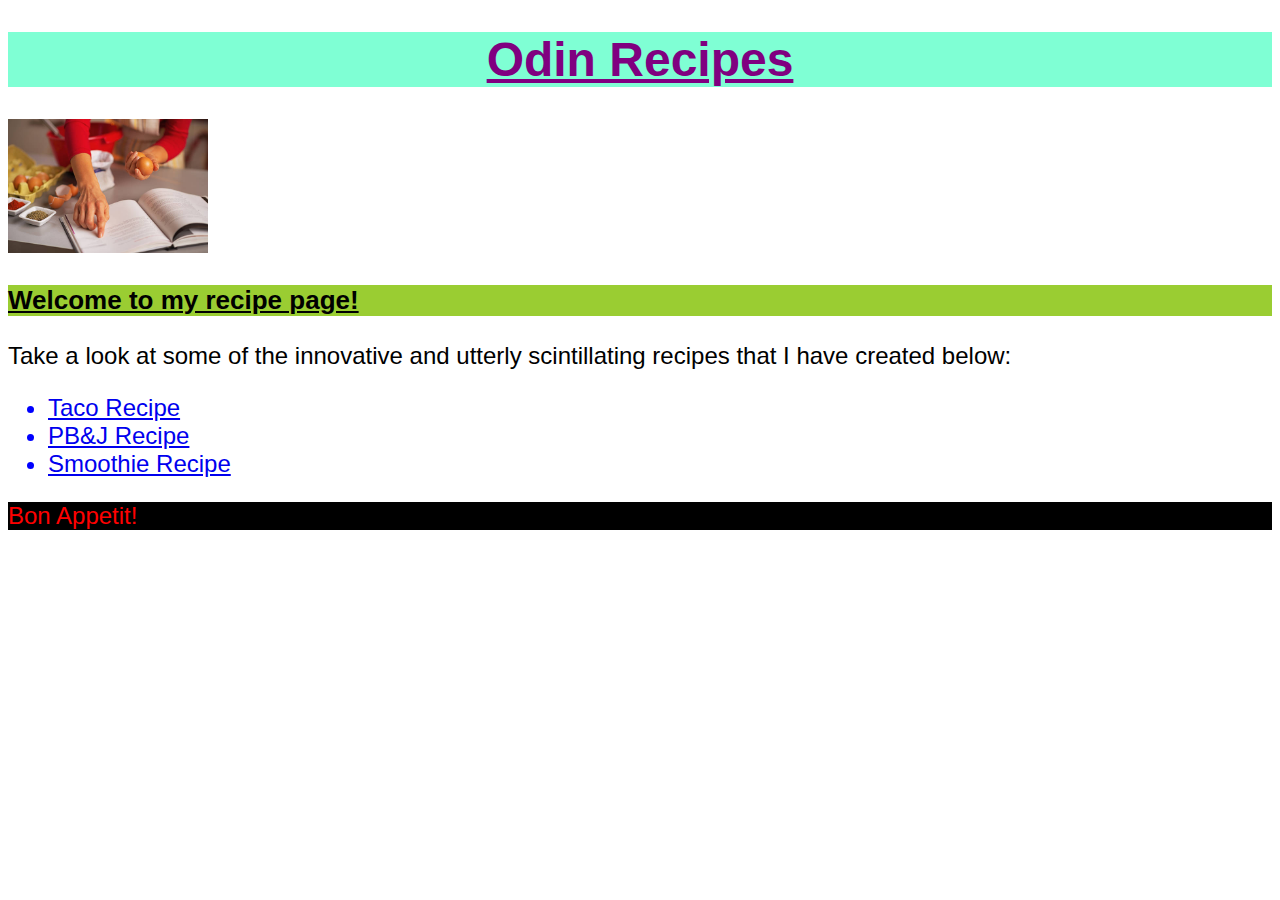
<file: index.html>
<!DOCTYPE html>
<html lang="en">
<head>
    <meta charset="UTF-8">
    <meta name="viewport" content="width=device-width, initial-scale=1.0">
    <title>Odin Recipes</title>
    <link rel="stylesheet" href="./style.css">
</head>
<body>
    <h1>Odin Recipes</h1>

    <img class="cooking" src="./recipe-book.jpg" alt="someone following and open recipe book while cooking">

    <p id="welcome"> Welcome to my recipe page!</p>

    <p class="description">Take a look at some of the innovative and utterly scintillating recipes that I have created below:</p>

        <Ul>
            <li class="recipe">
                <a href="./recipes/tacos.html">Taco Recipe</a>
            </li>
            <li class="recipe">
                <a href="./recipes/pbj.html">PB&J Recipe</a>
            </li>
            <li class="recipe">
                <a href="./recipes/smoothie.html">Smoothie Recipe</a>
            </li>

        </Ul>

    <p id="end"> Bon Appetit!</p>
</body>
</html>
</file>
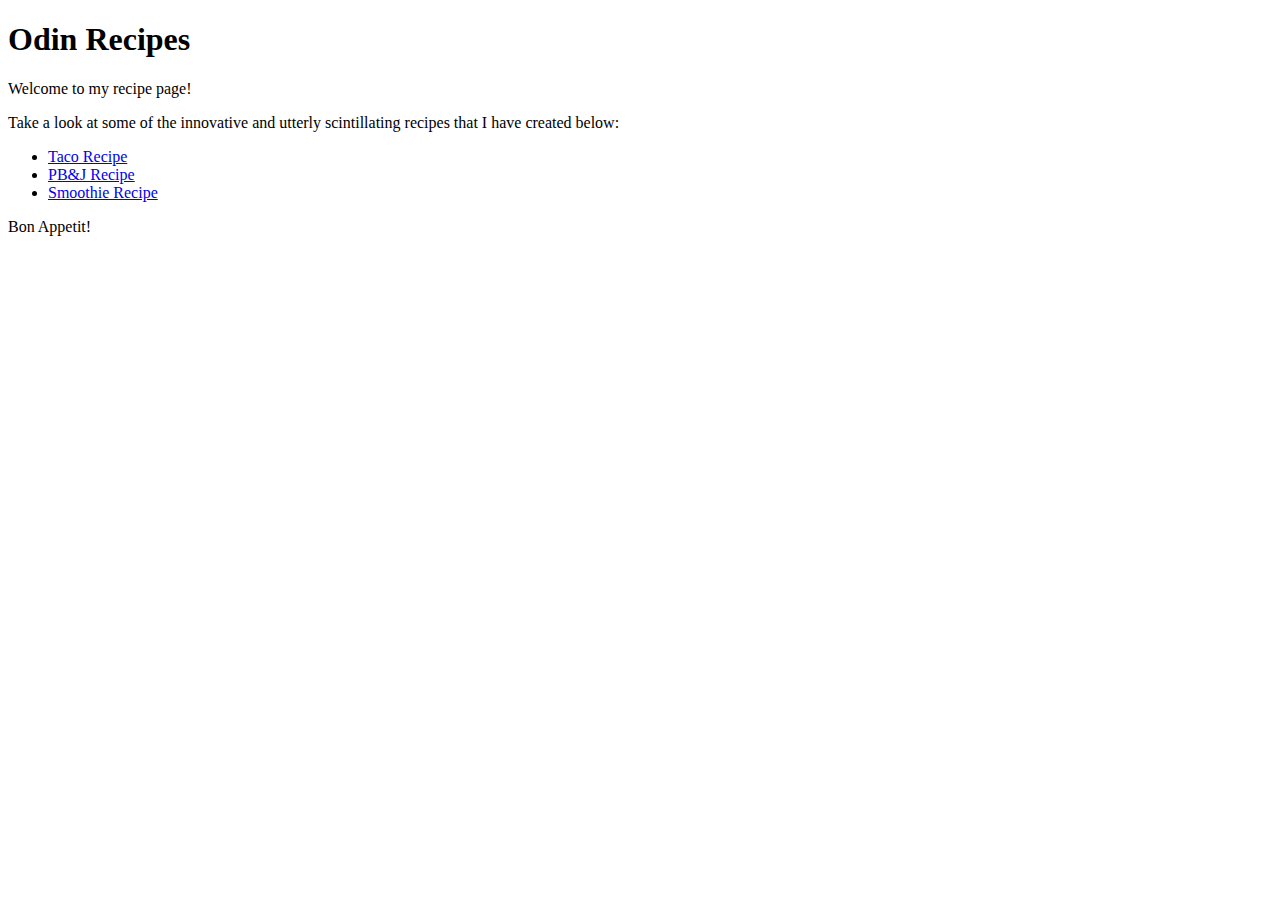
<file: recipes/index.html>
<!DOCTYPE html>
<html lang="en">
<head>
    <meta charset="UTF-8">
    <meta name="viewport" content="width=device-width, initial-scale=1.0">
    <title>Odin Recipes</title>
</head>
<body>
    <h1>Odin Recipes</h1>

    <p>Welcome to my recipe page!</p>

    <p>Take a look at some of the innovative and utterly scintillating recipes that I have created below:</p>

        <Ul>
            <li>
                <a href="./tacos.html">Taco Recipe</a>
            </li>
            <li>
                <a href="./pbj.html">PB&J Recipe</a>
            </li>
            <li>
                <a href="./smoothie.html">Smoothie Recipe</a>
            </li>

        </Ul>

    <p>Bon Appetit!</p>
</body>
</html>
</file>
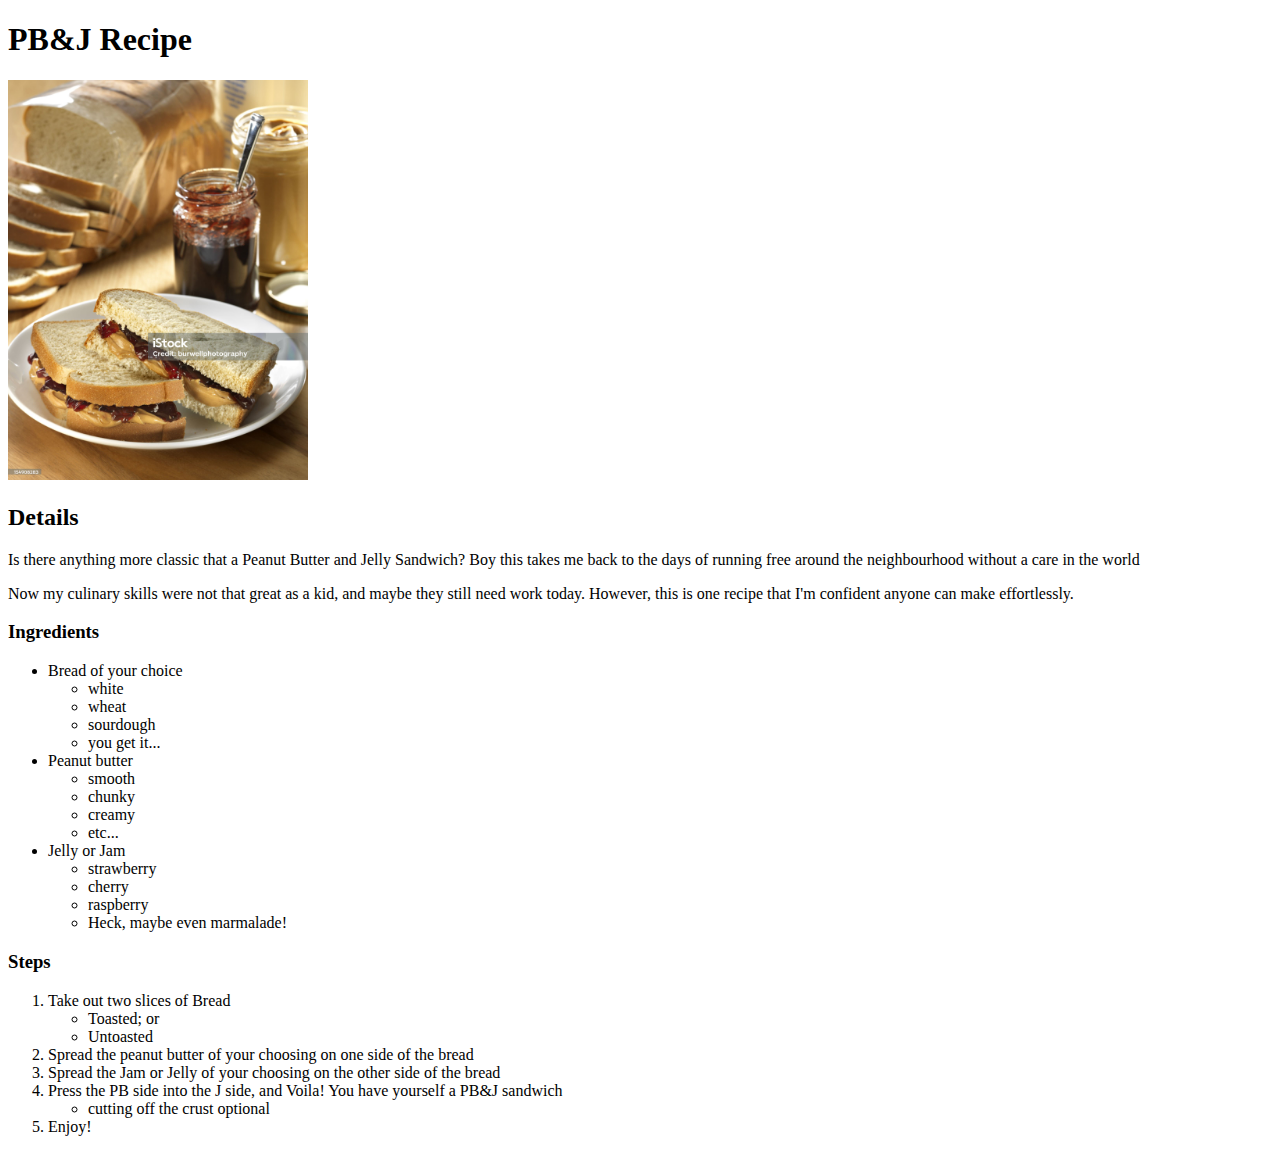
<file: recipes/pbj.html>
<!DOCTYPE html>
<html lang="en">
<head>
    <meta charset="UTF-8">
    <meta name="viewport" content="width=device-width, initial-scale=1.0">
    <title>PB&J Recipe</title>
</head>
<body>
    <h1>PB&J Recipe</h1>
<img src="./recipe-images/pbj.jpg" alt="A peanut butter and jelly sandwich" width="300">

<h2>Details</h2>

    <p>Is there anything more classic that a Peanut Butter and Jelly Sandwich? Boy this takes me back to the days of running free around the neighbourhood without a care in the world</p>

    <p>Now my culinary skills were not that great as a kid, and maybe they still need work today. However, this is one recipe that I'm confident anyone can make effortlessly.</p>

<h3>Ingredients</h3>
    <ul>
    <li>Bread of your choice
        <ul>
            <li>white</li>
            <li>wheat</li>
            <li>sourdough</li>
            <li>you get it...</li>
        </ul>
    </li>
    <li>Peanut butter
        <ul>
            <li>smooth</li>
            <li>chunky</li>
            <li>creamy</li>
            <li>etc...</li>
        </ul>
    </li>
    <li>Jelly or Jam
        <ul>
            <li>strawberry</li>
            <li>cherry</li>
            <li>raspberry</li>
            <li>Heck, maybe even marmalade!</li>
        </ul>
    </li>
    </ul>
<h3>Steps</h3>
    <ol>
    <li>Take out two slices of Bread
        <ul>
            <li>Toasted; or </li>
            <li>Untoasted</li>
        </ul>
    </li>
    <li>Spread the peanut butter of your choosing on one side of the bread</li>
    <li>Spread the Jam or Jelly of your choosing on the other side of the bread</li>
    <li>Press the PB side into the J side, and Voila! You have yourself a PB&J sandwich
        <ul>
            <li>cutting off the crust optional</li>
        </ul>
    </li>
    <li>Enjoy!</li>
    </ol>

</body>
</html>
</file>
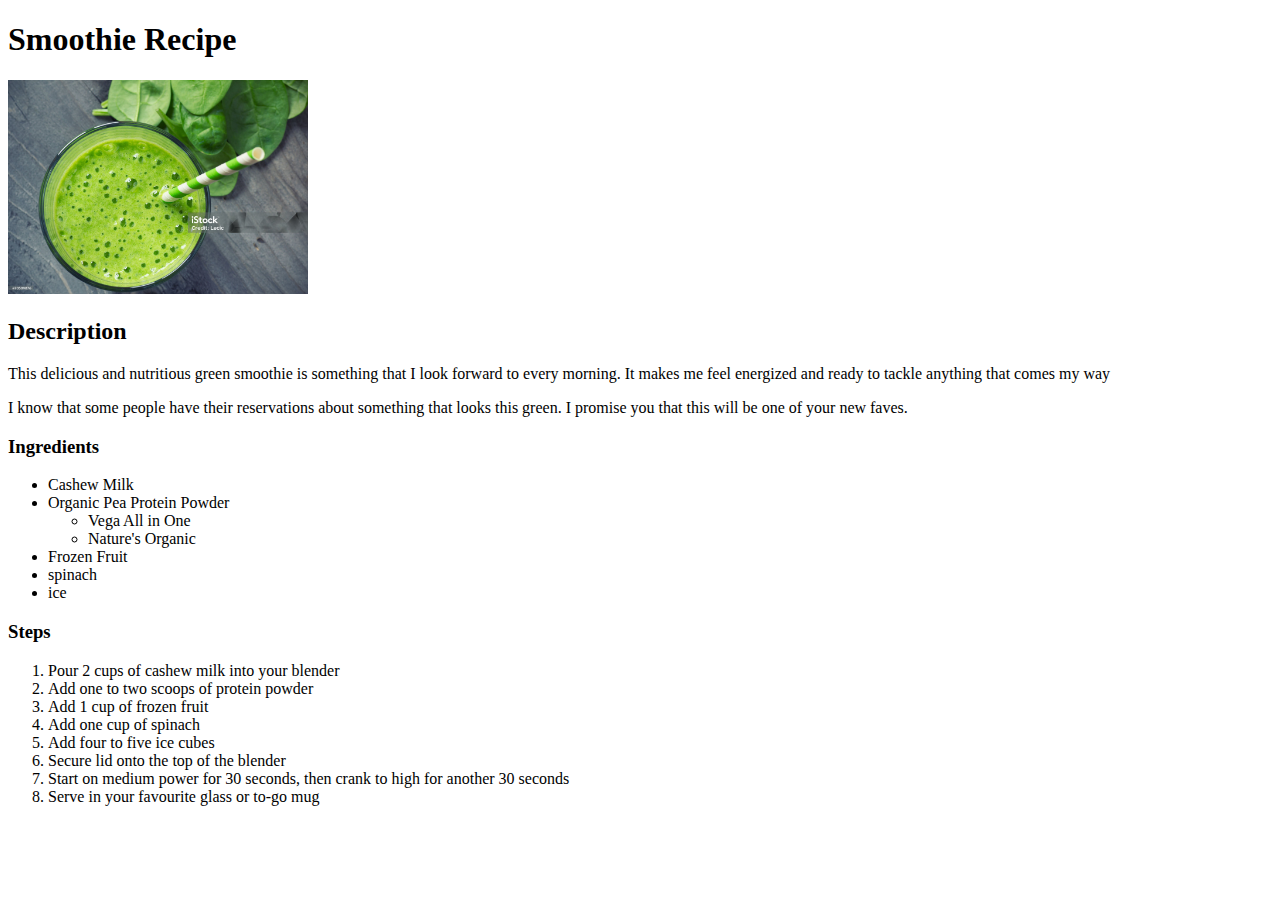
<file: recipes/smoothie.html>
<!DOCTYPE html>
<html lang="en">
<head>
    <meta charset="UTF-8">
    <meta name="viewport" content="width=device-width, initial-scale=1.0">
    <title>Smoothie Recipe</title>
</head>
<body>
    <h1>Smoothie Recipe</h1>
        <img src="./recipe-images/smoothie.jpg" alt="A healthy green smoothie" width="300">

    <h2>Description</h2>

        <p>This delicious and nutritious green smoothie is something that I look forward to every morning. It makes me feel energized and ready to tackle anything that comes my way</p>

        <p>I know that some people have their reservations about something that looks this green. I promise you that this will be one of your new faves.</p>

    <h3>Ingredients</h3>
        <ul>
            <li>Cashew Milk</li>
            <li>Organic Pea Protein Powder
                <ul>
                    <li>Vega All in One</li>
                    <li>Nature's Organic</li>
                </ul>
            </li>
            <li>Frozen Fruit</li>
            <li>spinach</li>
            <li>ice</li>
        </ul>

    <h3>Steps</h3>
        <ol>
            <li>Pour 2 cups of cashew milk into your blender</li>
            <li>Add one to two scoops of protein powder</li>
            <li>Add 1 cup of frozen fruit</li>
            <li>Add one cup of spinach</li>
            <li>Add four to five ice cubes</li>
            <li>Secure lid onto the top of the blender</li>
            <li>Start on medium power for 30 seconds, then crank to high for another 30 seconds</li>
            <li>Serve in your favourite glass or to-go mug</li>
        </ol>
</body>
</html>
</file>
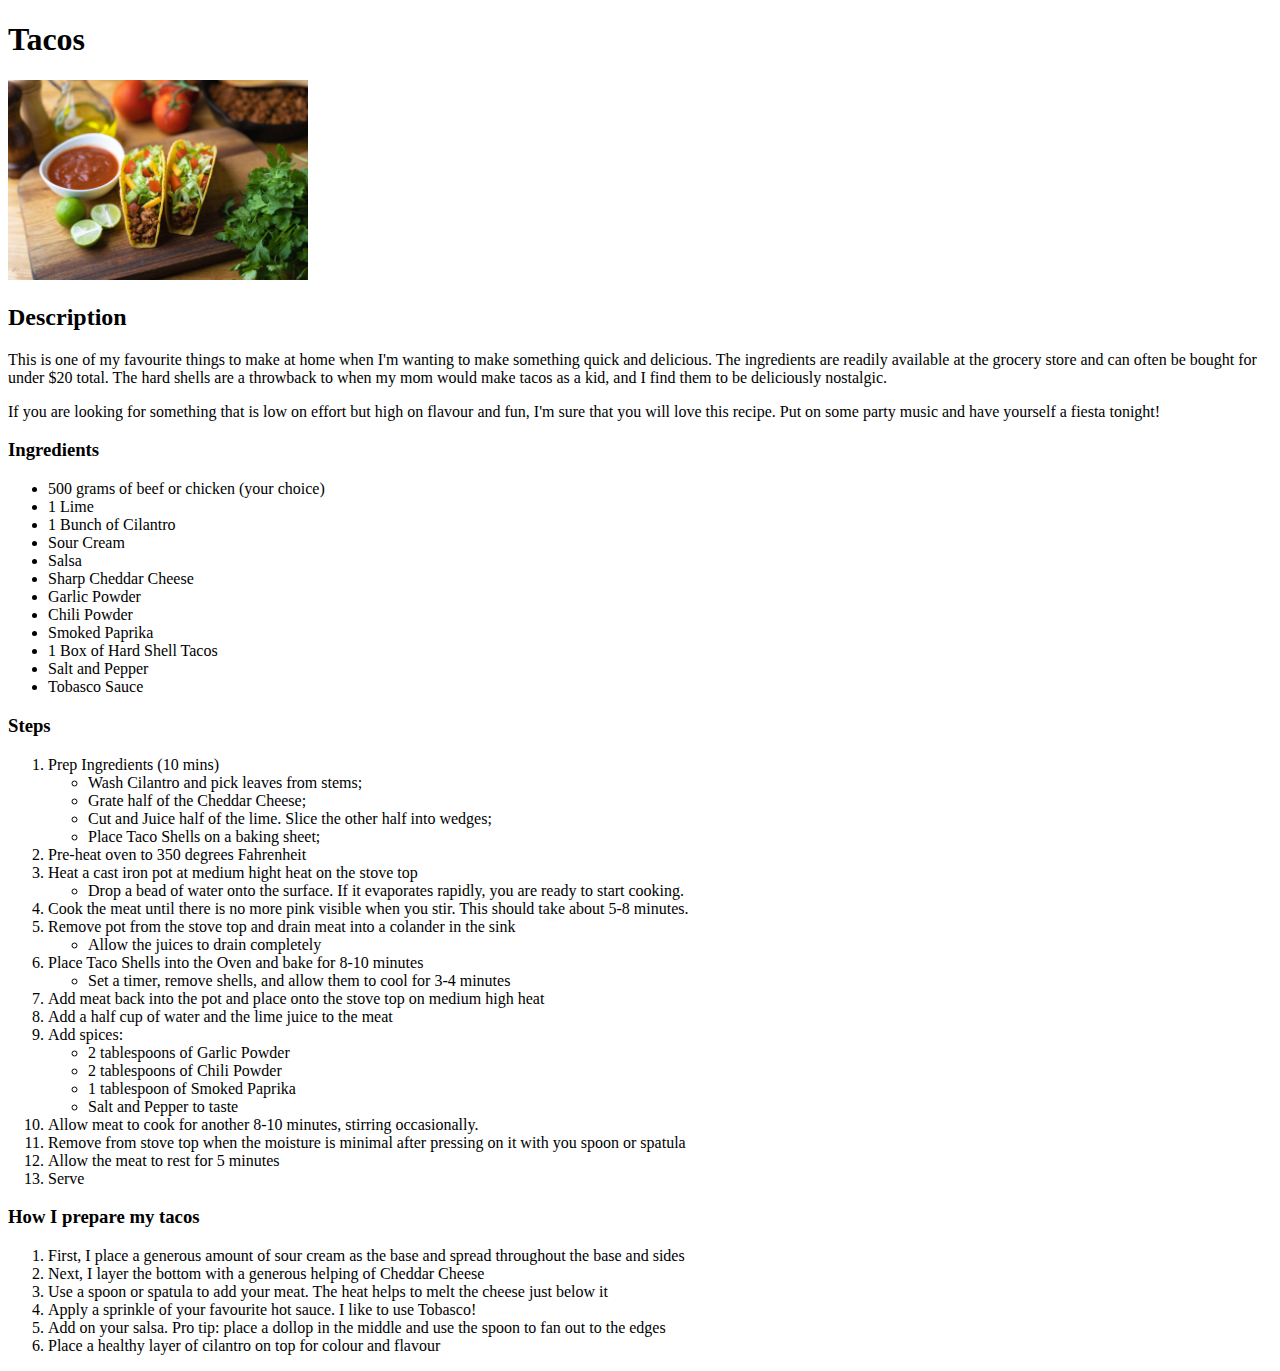
<file: recipes/tacos.html>
<!DOCTYPE html>
<html lang="en">
<head>
    <meta charset="UTF-8">
    <meta name="viewport" content="width=device-width, initial-scale=1.0">
    <title>Tacos</title>
</head>
<body>
    <h1>Tacos</h1> 
    <img src="./recipe-images/taco.jpg" alt="Ready to eat hard shell tacos with fresh salsa and lime on a wood cutting board" width="300">

    <h2>Description</h2>
    <p>This is one of my favourite things to make at home when I'm wanting to make something quick and delicious. 
        The ingredients are readily available at the grocery store and can often be bought for under $20 total.
    The hard shells are a throwback to when my mom would make tacos as a kid, and I find them to be deliciously nostalgic. </p>

    <p>If you are looking for something that is low on effort but high on flavour and fun, I'm sure that you will love this recipe.
        Put on some party music and have yourself a fiesta tonight!
    </p>

    <h3>Ingredients</h3>

    <ul>
        <li>500 grams of beef or chicken (your choice)</li>
        <li>1 Lime</li>
        <li>1 Bunch of Cilantro</li>
        <li>Sour Cream</li>
        <li>Salsa</li>
        <li>Sharp Cheddar Cheese</li>
        <li>Garlic Powder</li>
        <li>Chili Powder</li>
        <li>Smoked Paprika</li>
        <li>1 Box of Hard Shell Tacos</li>
        <li>Salt and Pepper</li>
        <li>Tobasco Sauce</li>
    </ul>

    <h3>Steps</h3>

    <ol>
        <li>Prep Ingredients (10 mins)
            <ul>
                <li>Wash Cilantro and pick leaves from stems;</li>
                <li>Grate half of the Cheddar Cheese;</li>
                <li>Cut and Juice half of the lime. Slice the other half into wedges;</li>
                <li>Place Taco Shells on a baking sheet;</li>
            </ul>
        </li>
        <li>Pre-heat oven to 350 degrees Fahrenheit</li>
        <li>Heat a cast iron pot at medium hight heat on the stove top
                <ul>
                    <li>Drop a bead of water onto the surface. If it evaporates rapidly, you are ready to start cooking.</li>
                </ul>
        </li>
        <li>Cook the meat until there is no more pink visible when you stir. This should take about 5-8 minutes.</li>
        <li>Remove pot from the stove top and drain meat into a colander in the sink
            <ul><li>Allow the juices to drain completely</li></ul>
        </li>
        <li>Place Taco Shells into the Oven and bake for 8-10 minutes
            <ul><li>Set a timer, remove shells, and allow them to cool for 3-4 minutes</li></ul>
        </li>
        <li>Add meat back into the pot and place onto the stove top on medium high heat</li>
        <li>Add a half cup of water and the lime juice to the meat</li>
        <li>Add spices:
            <ul>
                <li>2 tablespoons of Garlic Powder</li>
                <li>2 tablespoons of Chili Powder</li>
                <li>1 tablespoon of Smoked Paprika</li>
                <li>Salt and Pepper to taste</li>
            </ul>
        </li>
        <li>Allow meat to cook for another 8-10 minutes, stirring occasionally. 
            <li>Remove from stove top when the moisture is minimal after pressing on it with you spoon or spatula</li>
            <li>Allow the meat to rest for 5 minutes</li>
            <li>Serve</li>
        </li>
    </ol>

    <h3>How I prepare my tacos</h3>
    <ol>
        <li>First, I place a generous amount of sour cream as the base and spread throughout the base and sides</li>
        <li>Next, I layer the bottom with a generous helping of Cheddar Cheese</li>
        <li>Use a spoon or spatula to add your meat. The heat helps to melt the cheese just below it</li>
        <li>Apply a sprinkle of your favourite hot sauce. I like to use Tobasco!</li>
        <li>Add on your salsa. Pro tip: place a dollop in the middle and use the spoon to fan out to the edges</li>
        <li>Place a healthy layer of cilantro on top for colour and flavour</li>
    </ol>

</body>
</html>
</file>
<file: style.css>
body {
    font-family: Arial, Helvetica, sans-serif;
    font-size: 24px;
}

h1 {
    text-decoration: underline;
    background-color: aquamarine;
    color: purple;
    font-size: 36;
    text-align: center;
}

.cooking {
    height: auto;
    width: 200px;
}

#welcome { 
    color: black;
    background-color: yellowgreen;
    font-weight: bold;
    font-size: 26px;
text-decoration: underline;
}

.description { 
    color: black;
}

.recipe {
    color: blue;
    text-decoration: dotted;
}

#end {
    color: red;
    background-color: black;
    font-weight: lighter;
}
</file>
